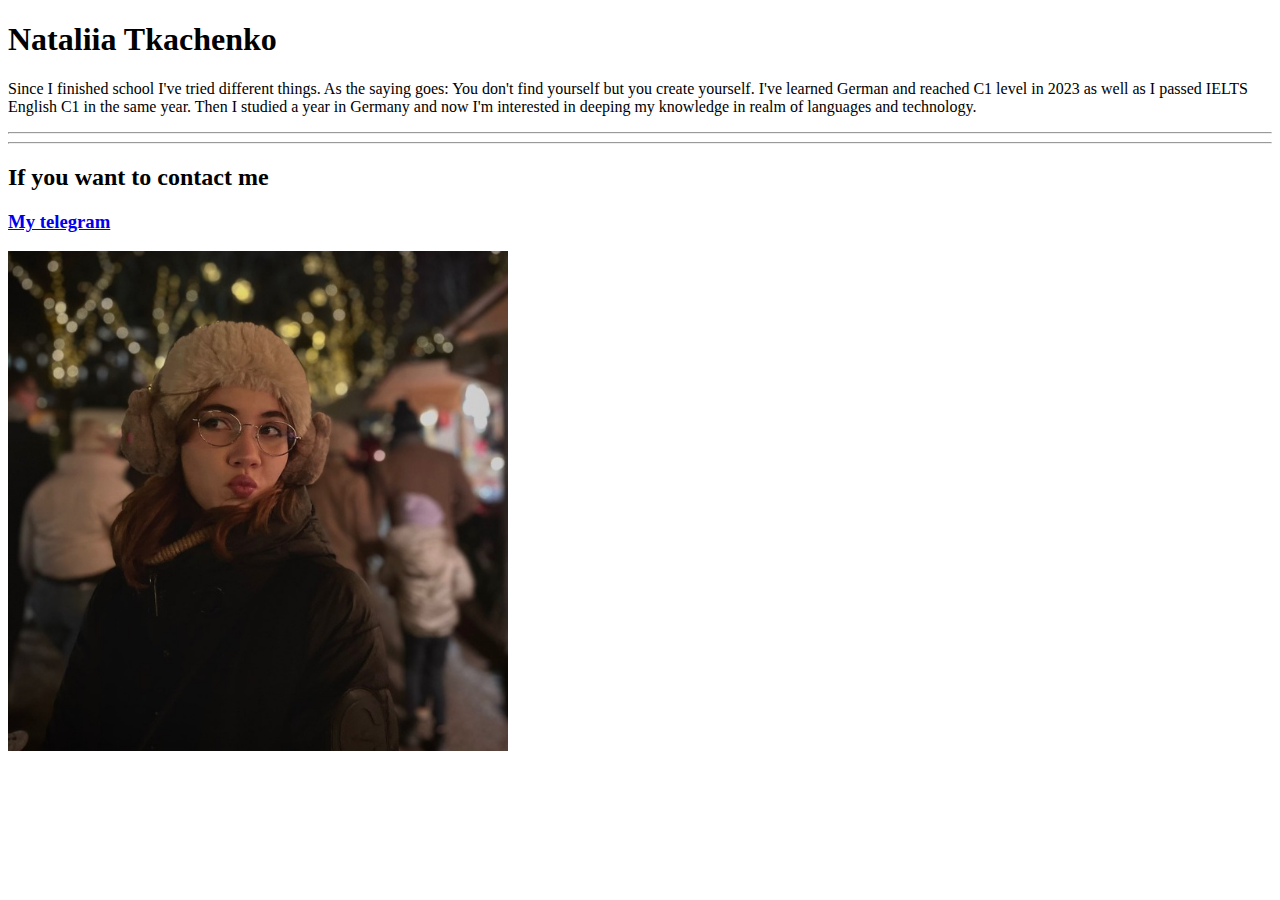
<file: index.html>
<!DOCTYPE html>
<html lang="en">
<head>
    <title>Introduction</title>
</head>
<body>
    <h1>Nataliia Tkachenko</h1>
    <p>Since I finished school I've tried different things. As the saying goes: You
        don't find yourself but you create yourself. I've learned German and reached C1 level
        in 2023 as well as I passed IELTS English C1 in the same year. Then I studied a year 
        in Germany and now I'm interested in deeping my knowledge in realm of languages and 
        technology.
    </p>
    <hr></hr><hr></hr>
    <h2>If you want to contact me</h2>
    <a href="https://t.me/nattalie_kk" target="_blank"> <h3>My telegram </h3> </a>
    <img width="500" src="images/My_photo.jpeg">
</body>
</html>
</file>
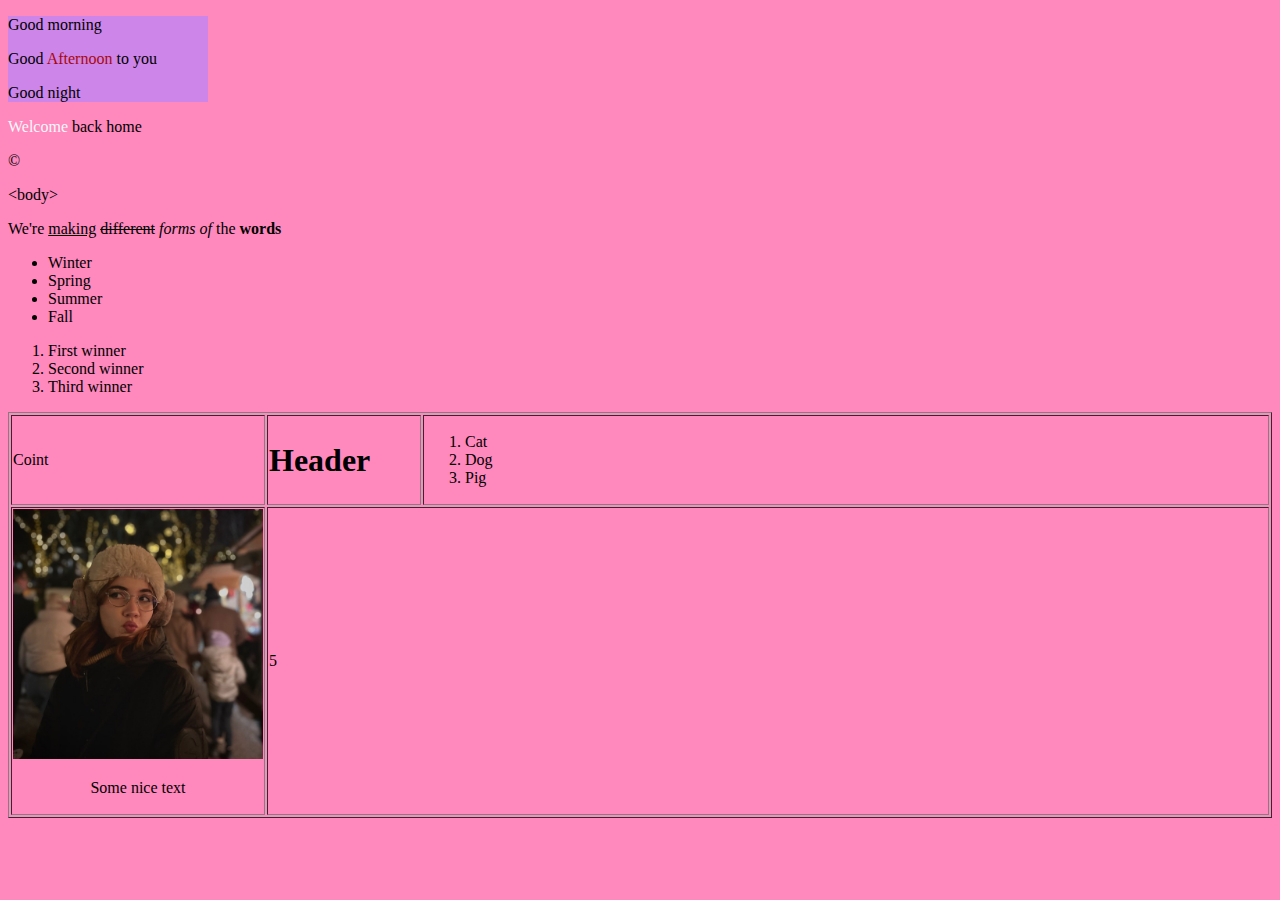
<file: index2.html>
<!DOCTYPE html>
<html lang="en">
<head>
    <meta charset="windows-1251">
    <meta name="viewport" content="width=device-width, initial-scale=1.0">
    <meta name="author" content="Nataliia Tkachenko">
    <meta name="copyright" content="All the rights belong to the certain company">
    <title>Week 2</title>
</head>
<body style="background-color: rgb(255, 136, 189);">
    <div style="background-color: rgb(205, 133, 234);width:200px">
        <p>Good morning</p>
        <p>Good <span style="color: rgb(168, 8, 10)">Afternoon</span> to you</p>
        <p>Good night</p>
    </div>
    <p><span style="color: rgb(248, 248, 249);">Welcome</span> back home</p>
    <p>&copy;</p>
    <p>&lt;body&gt;</p>

    <p>We're <u>making</u> <s>different</s> <i>forms of</i> the <b>words</b></p>

    <ul> <!--unordered list -->
        <li> Winter </li> <!--list item-->
        <li> Spring </li> 
        <li> Summer </li>
        <li> Fall </li> 
    </ul>
    <ol>
        <li>First winner</li>
        <li>Second winner</li>
        <li>Third winner</li>
    </ol>
    <table border ="1" width="100%" > <!--таблиця-->
        <tr>
            <td style="width:250px">
                <p> Coint</p>
            </td><!--комірка-->
            <td style="width:150px">
                <h1>Header</h1>
            </td>
            <td>
                <ol>
                    <li>Cat</li>
                    <li>Dog</li>
                    <li>Pig</li>
                </ol>
            </td>
        </tr><!--рядок-->
        <tr>
            <td align="center">
                <img width="250" src="images/My_photo.jpeg">
                <p>Some nice text</p>
            </td>
            <td colspan="2">5</td> <!--рядок-->
            
        </tr>
    </table>
</body>
</html>
</file>
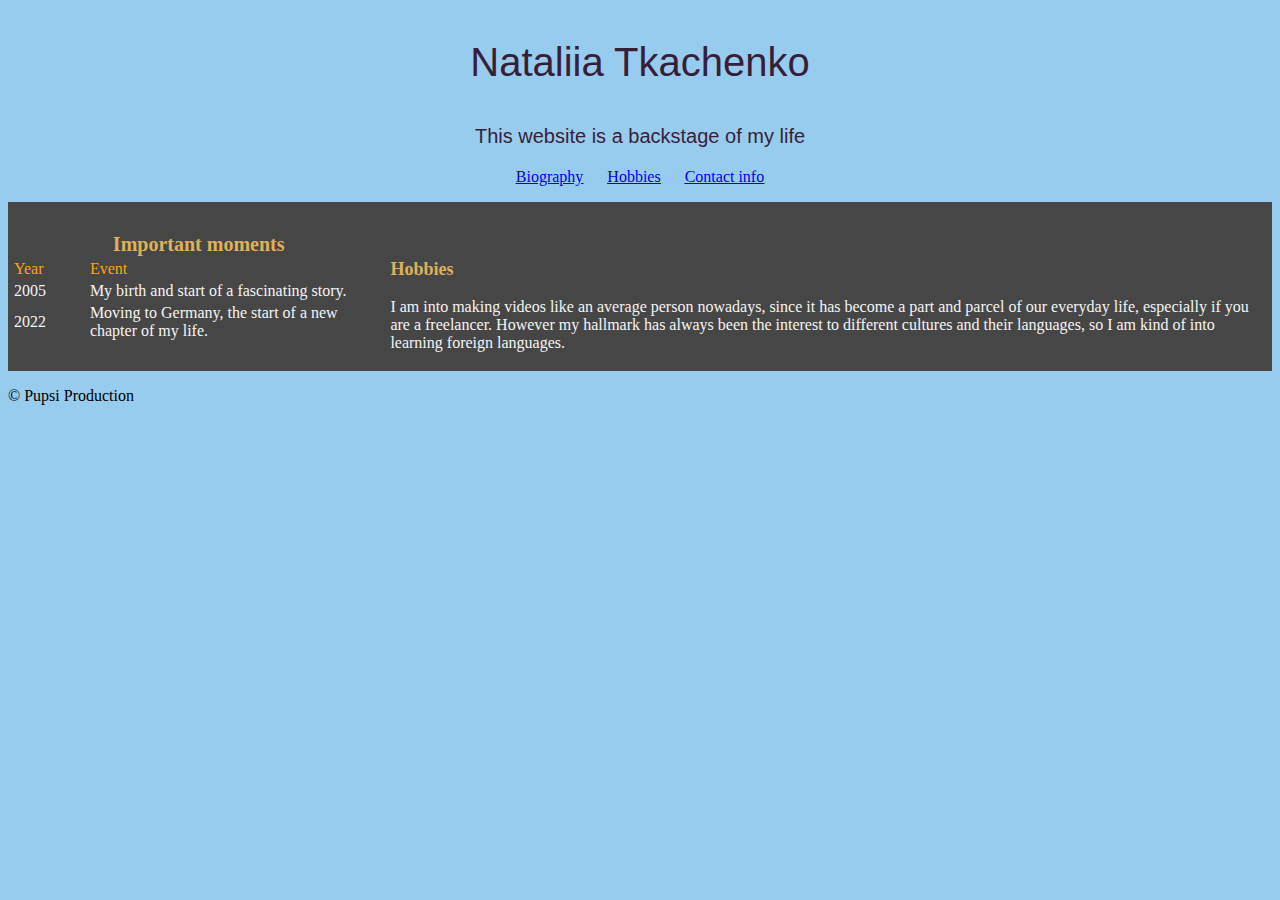
<file: index3.html>
<!DOCTYPE html>
<html lang="en">

<head>
    <meta charset="UTF-8">
    <meta name="viewport" content="width=device-width, initial-scale=1.0">
    <meta name="author" content="Nataliia Tkachenko">
    <meta name="copyright" content="All the rights belong to Pupsi Production">
    <title>Homework 2</title>
</head>

<body style="background-color: rgb(152, 204, 239);">
    <header>
        <p align="center"
            style="color: rgb(55, 31, 57); font-size: 40px;font-family: 'Lucida Sans', 'Lucida Sans Regular', 'Lucida Grande', 'Lucida Sans Unicode', Geneva, Verdana, sans-serif;">
            Nataliia Tkachenko</p>
        <p align="center"
            style="color: rgb(55, 31, 57); font-size: 20px;font-family: 'Lucida Sans', 'Lucida Sans Regular', 'Lucida Grande', 'Lucida Sans Unicode', Geneva, Verdana, sans-serif;">
            This website is a backstage of my life</p>
    </header>

    <!--<nav>
        <table>
            <tr>
                <td align="right"><u>Biography</u></td>
                <td align="center" width="400px"><u>Hobbies</u></td>
                <td align="left"><u>Contact infos</u></td>
            </tr>
        </table>
    </nav> -->

    <nav>
        <p align="center">
            <a href="https://de.wikipedia.org/wiki/Eva_Longoria"
                target="_blank"><u>Biography</u></a>&nbsp;&nbsp;&nbsp;&nbsp;&nbsp;
            <a href="https://www.google.com/search?q=8+steps+to+film+composition&sca_esv=b6a5108dcd1f41c2&udm=7&biw=1536&bih=730&sxsrf=AE3TifNL3LAPzIg-Xvd1kvw0m_VpPgIqhA%3A1762267982765&ei=ThMKaeqkLu6Txc8P4Imy2A4&ved=0ahUKEwjqg_Lo39iQAxXuSfEDHeCEDOsQ4dUDCBE&uact=5&oq=8+steps+to+film+composition&gs_lp=[base64]&sclient=gws-wiz-modeless-video#fpstate=ive&vld=cid:78b1875f,vid:ExebCguDG7s,st:0"
                target="_blank"><u>Hobbies</u></a>&nbsp;&nbsp;&nbsp;&nbsp;&nbsp;
            <a href="https://t.me/nattalie_kk" target="_blank"><u>Contact info</u></a>
        </p>
    </nav>

    <main>
        <table style="background-color: rgb(70, 70, 70);" border="0" width="100%">
            <tr>
                <td width="30%">
                    <table border="0" width="100%">
                        <tr>
                            <td colspan="2" ; align="center" style="color:rgb(222, 177, 89);font-size:20px;">
                                <b>Important
                                    moments</b>
                            </td> <!--щоб розтягнути на 2 стовбці-->
                        </tr>
                        <tr>
                            <td style="color:orange" width="20%">Year</td>
                            <td style="color:orange">Event</td>
                        </tr>
                        <tr>
                            <td style="color:whitesmoke">2005</td>
                            <td style="color:whitesmoke">My birth and start of a fascinating story.</td>
                        </tr>
                        <tr>
                            <td style="color:whitesmoke">2022</td>
                            <td style="color:whitesmoke">Moving to Germany, the start of a new chapter of my life.
                            </td>
                        </tr>

                    </table>
                </td>
                <td>
                    <br><br>
                    <p style="color:rgb(222, 177, 89);font-size: large;"><b>Hobbies</b></p>
                    <p style="color:whitesmoke">I am into making videos like an average person nowadays, since
                        it has become a part and parcel of our everyday life, especially if you are a freelancer.
                        However my hallmark has always been the interest to different cultures and their languages,
                        so I am kind of into learning foreign languages.
                    </p>
                </td>
            </tr>
        </table>
        <!-- <img src="images/My_photo.jpeg"> -->
    </main>

    <footer>
        <p>&copy; Pupsi Production</p>
    </footer>
    
</body>

</html>
</file>
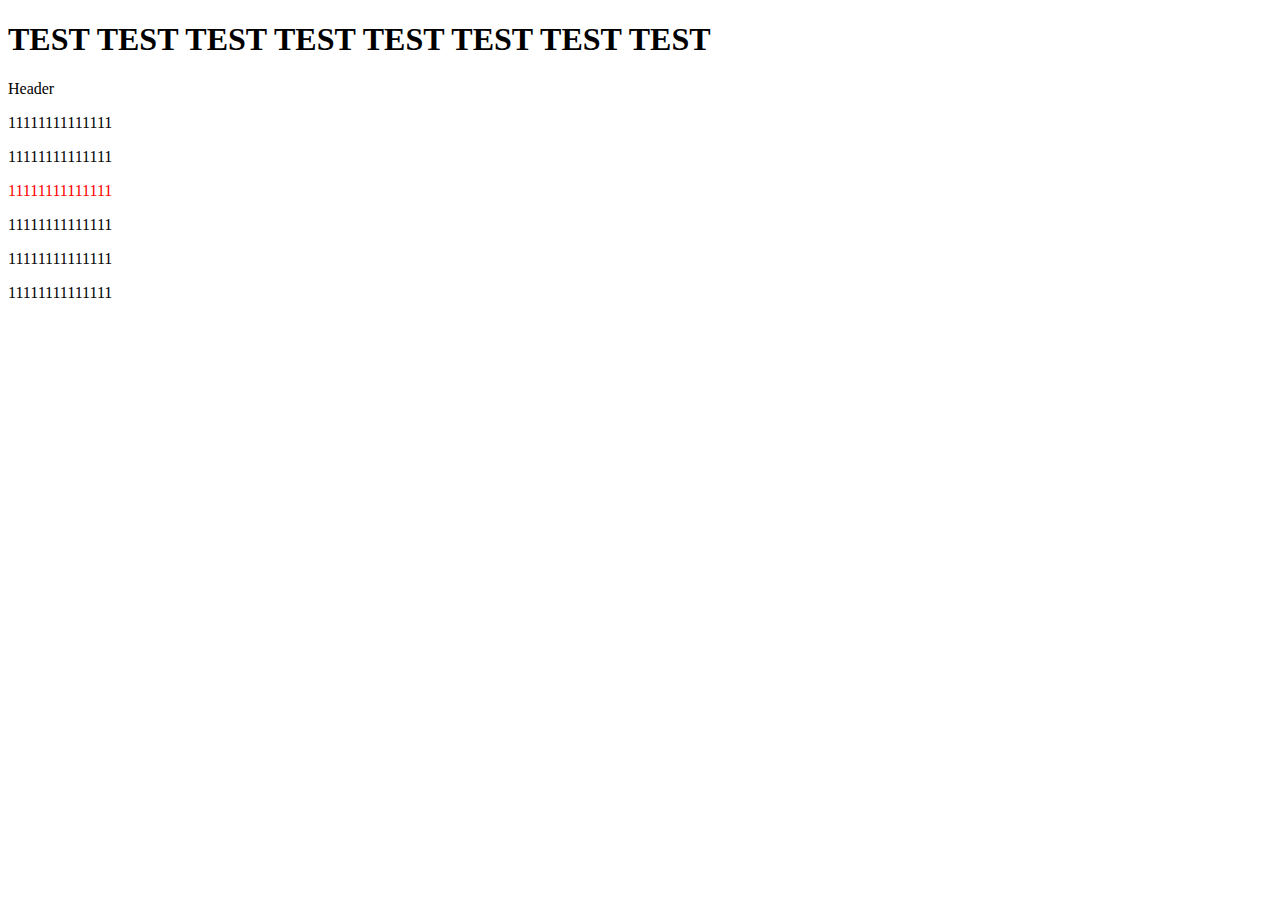
<file: index3class.html>
<!DOCTYPE html>
<html lang="en">
<head>
    <meta charset="UTF-8">
    <meta name="viewport" content="width=device-width, initial-scale=1.0">
    <title>Week 3. Css</title>
    <!-- <style> 
        a{color:brown;}
        p{
            color:blueviolet;
            font-size: 25px;
            background-color: blanchedalmond;
        } 
    </style> цей тег тепер працює для всіх р у нашому коді -->
    <link rel="stylesheet" href="styles.css">
</head> 
<body>
    <h1>TEST TEST TEST TEST TEST TEST TEST TEST</h1>
    <header class="first">Header</header>
    <p class="first">11111111111111</p>
    <p class="first">11111111111111</p>
    <p style="color:red">11111111111111</p> 
    <p id="special">11111111111111</p> <!--you can call it "special" точкове звернення-->
    <p class="second">11111111111111</p>
    <p class="second">11111111111111</p>
</body>
</html>
</file>
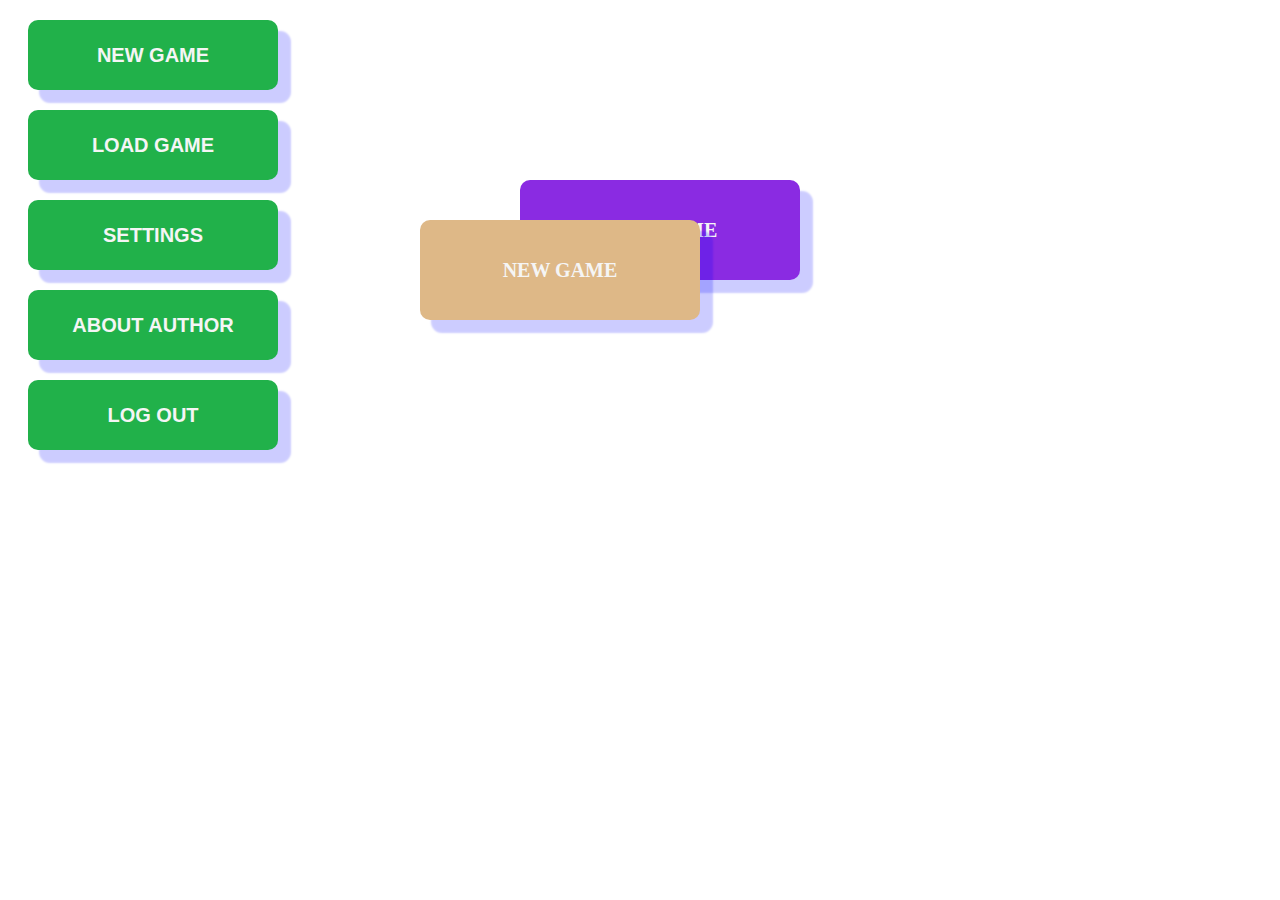
<file: index4class.html>
<!DOCTYPE html>
<html lang="en">

<head>
    <meta charset="UTF-8">
    <meta name="viewport" content="width=device-width, initial-scale=1.0">
    <title>Block Model</title>
    <link rel="stylesheet" href="styles.css">
</head>

<body>
    <button onclick="alert('Hello PV511!');">NEW GAME</button>
    <button onclick="window.location.href='https://de.wikipedia.org/wiki/Eva_Longoria';">LOAD GAME</button>
    <button onclick="window.open('https://www.w3schools.com', '_blank')">SETTINGS</button>
    <button onclick="window.open('https://t.me/nattalie_kk', '_blank')">ABOUT AUTHOR</button>
    <button onclick="window.location.href='https://google.com';">LOG OUT</button>
    <div id="div1">NEW GAME</div>
    <div id="div2">NEW GAME</div>
</body>

</html>
</file>
<file: styles.css>
p.class {
    width: 400px;
    height: 200px;
    border: 5px solid pink; 
    padding: 15px; /*внутрішній відступ текста*/
    padding-left: 5px; /*внутрішній відступ текста only left*/
    margin: 50px; /*зовнішній відступ з усіх сторін до ін. елементів*/
    background-color: blanchedalmond;
}
div{
    width: 250px;
    height: 70px;
    padding: 15px;
    /*margin: auto;*/
    margin: 20px;
    background-color: rgb(33, 177, 74);
    border-radius: 10px;
    font-weight: bold;
    color:whitesmoke;
    font-size: 20px;
    text-align:center;

    line-height: 70px;
    cursor: pointer;
    user-select: none;
    box-shadow:12px 12px 2px 1px rgb(0 0 255 / 0.2);
}
div:hover{ /*styles an link on mouse over*/
    background-color: brown;
}
div:active{ /*styles an activated link*/
    background-color: cornflowerblue;
}


button {
    width: 250px;
    height: 70px;
    padding: 15px;
    margin: 20px;
    background-color: rgb(33, 177, 74);
    border-radius: 10px;
    font-weight: bold;
    color: whitesmoke;
    font-size: 20px;
    text-align: center;
    line-height: 30px;
    cursor: pointer;
    user-select: none;
    box-shadow: 12px 12px 2px 1px rgb(0 0 255 / 0.2);
    border: none;
    display: block;
}

button:hover {
    background-color: brown;
}

button:active {
    background-color: cornflowerblue;
}


a:link{ /*styles unvisited link for<a>*/
    color:antiquewhite;
}
a:visited{ /*styles visited link for<a>*/
    color:blueviolet;
}
#div1{
    position:absolute;
    background-color: burlywood;
    left:400px;
    top:200px;
    z-index: 10;
}
#div2{
    position:absolute;
    background-color: blueviolet;
    left:500px;
    top:160px;
    z-index: 5;
}
</file>
